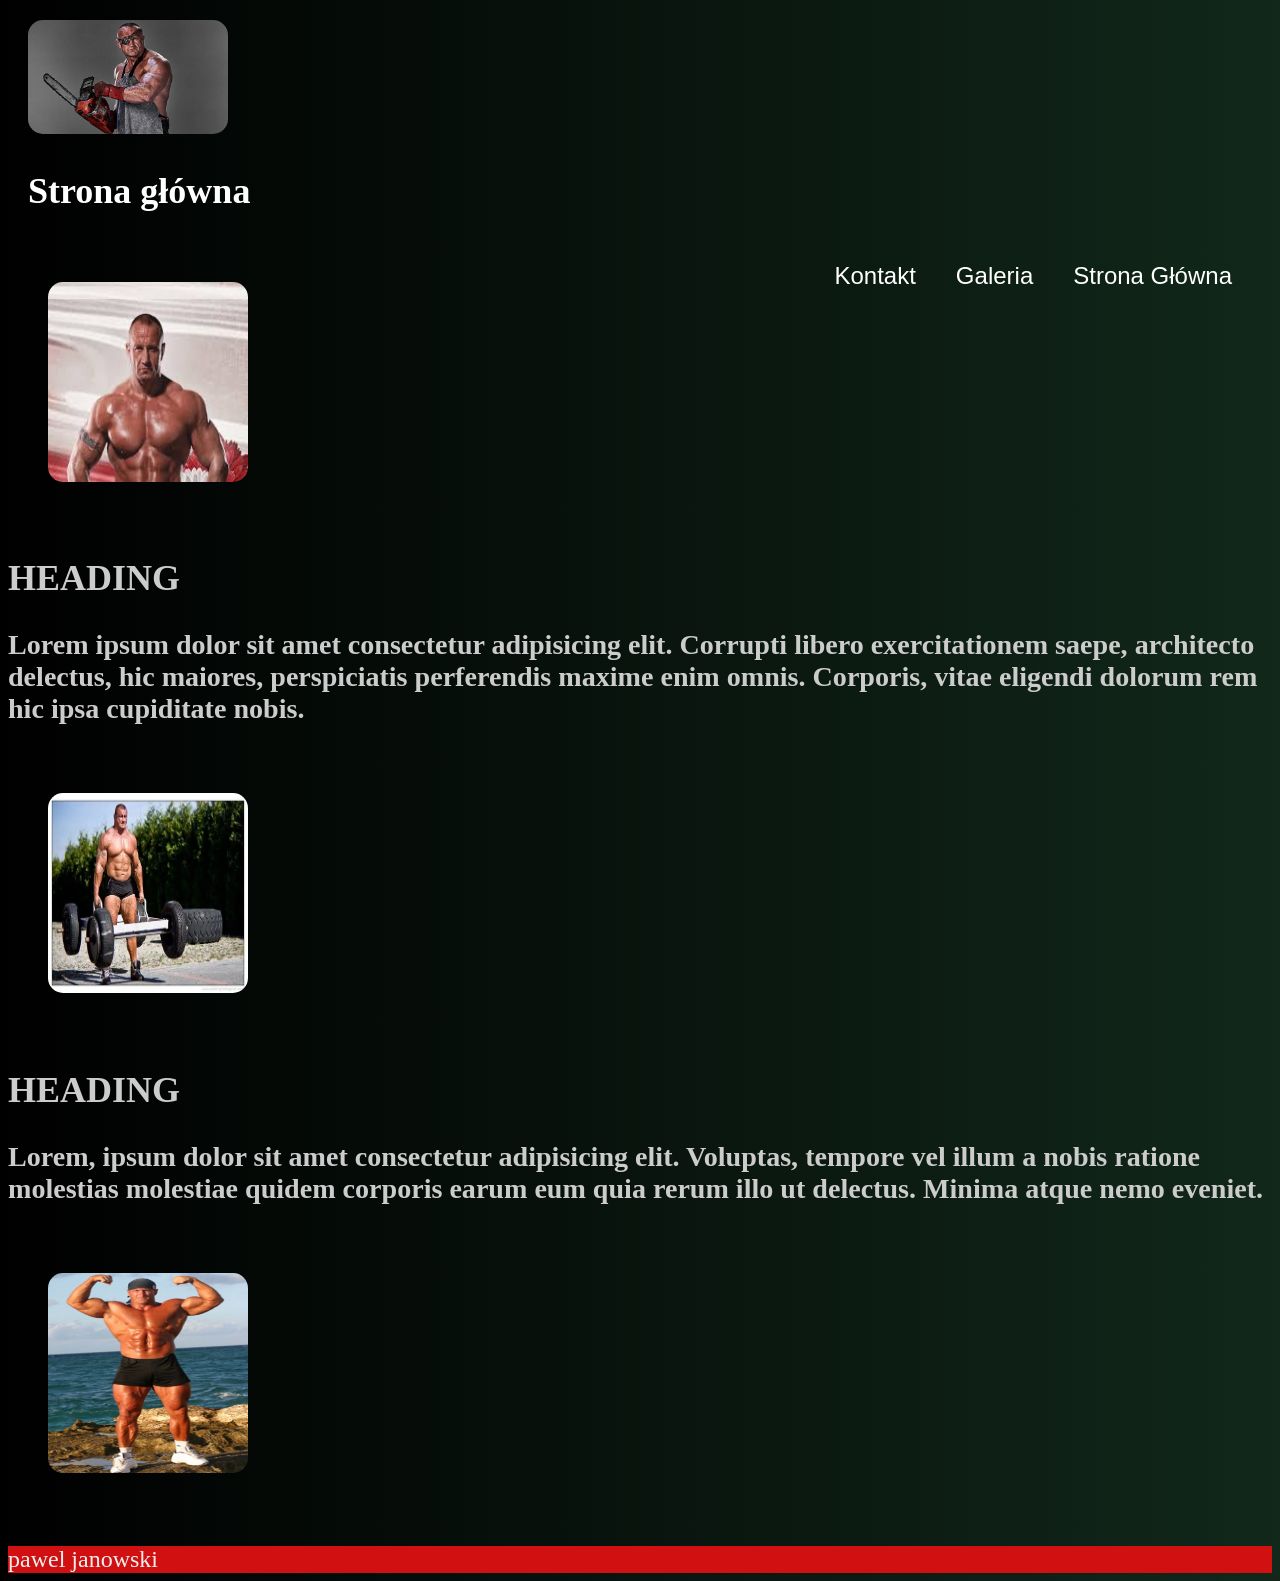
<file: index.html>
<!DOCTYPE html>
<html lang="pl">
<head>
    <meta charset="UTF-8">
    <meta name="viewport" content="width=device-width, initial-scale=1.0">
    <title>Strona Główna</title>
    <link rel="stylesheet" href="./styles/style.css">
</head>
<body>
    <nav class="navbar">
        <div id="nav-container">
            <img src="monster.jpg" class="zdj">
            <h1> Strona główna</h1>
        </div>
        <ul>
            <li><a href="./index.html">Strona Główna</a></li>
            <li><a href="./galeria.html">Galeria</a></li>
            <li><a href="./kontakt.html">Kontakt</a></li>
        </ul>
    </nav>
    <img src="oudz.jpeg" class="galeria">
    <h2>HEADING</h2>
    <h3> Lorem ipsum dolor sit amet consectetur adipisicing elit. Corrupti libero exercitationem saepe, architecto delectus, hic maiores, perspiciatis perferendis maxime enim omnis. Corporis, vitae eligendi dolorum rem hic ipsa cupiditate nobis.</h3>
    <img src="mariusz-pudzianowski-spacer.jpg.webp" class="galeria">
    <br>
    <h2>HEADING</h2>
    <h3>Lorem, ipsum dolor sit amet consectetur adipisicing elit. Voluptas, tempore vel illum a nobis ratione molestias molestiae quidem corporis earum eum quia rerum illo ut delectus. Minima atque nemo eveniet.</h3>
    <img src="mariusz_pudzianowski_zaj.jpg" class="galeria">
    <br>

</body>
<br>
<footer>pawel janowski</footer>
</html>
</file>
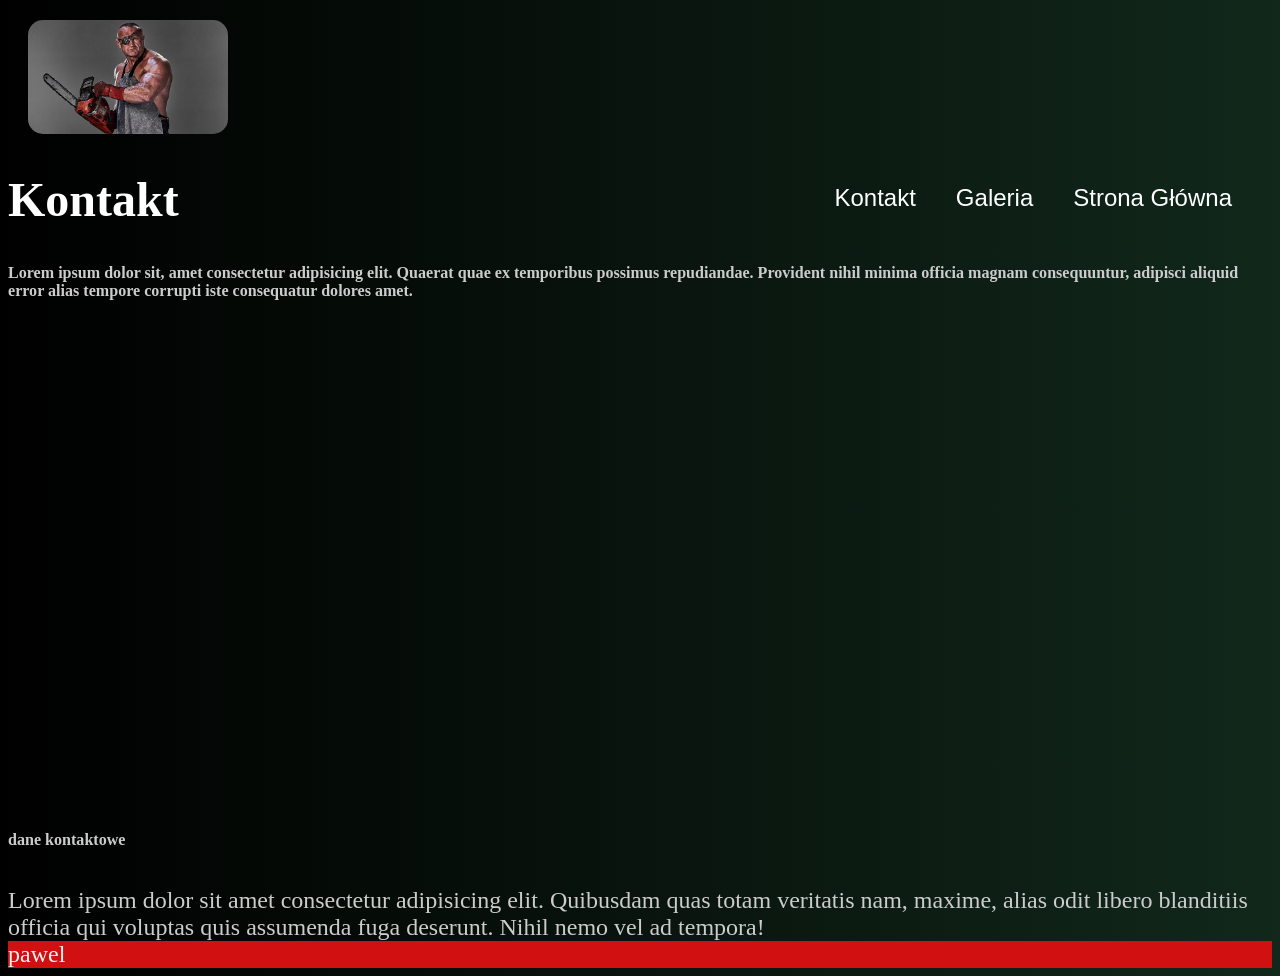
<file: kontakt.html>
<!DOCTYPE html>
<html lang="en">
<head>
    <meta charset="UTF-8">
    <meta name="viewport" content="width=device-width, initial-scale=1.0">
    <title>kontakt</title>
    <link rel="stylesheet" href="./styles/style.css">
</head>
<body>
    <nav class="navbar">
        <div id="nav-container">
            <img src="monster.jpg" class="zdj">
        </div>
        <ul>
            <li><a href="./index.html">Strona Główna</a></li>
            <li><a href="./galeria.html">Galeria</a></li>
            <li><a href="./kontakt.html">Kontakt</a></li>
        </ul>
    </nav>
    <h1>Kontakt</h1>
    <h6>Lorem ipsum dolor sit, amet consectetur adipisicing elit. Quaerat quae ex temporibus possimus repudiandae. Provident nihil minima officia magnam consequuntur, adipisci aliquid error alias tempore corrupti iste consequatur dolores amet.</h6>
    <aside>
    <iframe src="https://www.google.com/maps/embed?pb=!1m14!1m12!1m3!1d4229.915602675787!2d18.532846571109697!3d53.972722504903516!2m3!1f0!2f0!3f0!3m2!1i1024!2i768!4f13.1!5e0!3m2!1spl!2spl!4v1771856904366!5m2!1spl!2spl" width="600" height="450" style="border:0;" allowfullscreen="" loading="lazy" referrerpolicy="no-referrer-when-downgrade"></iframe>
    </aside>
    <h6>dane kontaktowe</h6>
    <h7>Lorem ipsum dolor sit amet consectetur adipisicing elit. Quibusdam quas totam veritatis nam, maxime, alias odit libero blanditiis officia qui voluptas quis assumenda fuga deserunt. Nihil nemo vel ad tempora!</h7>
</body>
<br>
<footer>pawel</footer>
</html>
</file>
<file: styles/style.css>
.navbar{
    margin: 20px;
}
ul li{
    display: inline-block;
    float: right;
    margin-right: 50px;
    margin: 20px 20px;

}
ul li a{
    text-decoration: none;
    color: white;
    font-family: 'Gill Sans', 'Gill Sans MT', Calibri, 'Trebuchet MS', sans-serif;
}
ul li a:hover{
    text-decoration: none;
    color: white;
    font-family:'Gill Sans', 'Gill Sans MT', Calibri, 'Trebuchet MS', sans-serif;
    font-size: 30px;
}
.nav-container{
    display: inline;
    max-width: 1200px;
    align-items: center;
    justify-content: space-between;
}
#logo img{
    width: 10px;
    height: auto;
}
img{
    width: 40px;
    border-radius: 15px;
}
.zdj{
    width: 200px;
}
.galeria{
    width: 200px;
    height: 200px;
    margin: 40px;
}
.galeria:hover{
    transition: 0.3s;
    transform: scale(1.2);
}
.mapa{
    width: 1000px;
    height: 500px;
}
section{
    padding-left: 55%;
    margin-top: 20%;
}
body{
background: #000000;
background: linear-gradient(90deg, rgba(0, 0, 0, 1) 0%, rgba(87, 199, 133, 1) 50%, rgba(237, 221, 83, 1) 100%);
    background-size: 1000%;
    color: rgb(204, 204, 204);
    font-size: x-large;
    font-family: Cambria, Cochin, Georgia, Times, 'Times New Roman', serif;

}
footer{
    background-color: rgb(209, 17, 17);
    color: rgb(239, 239, 239);
}
h1{
    color: white;
}
</file>
